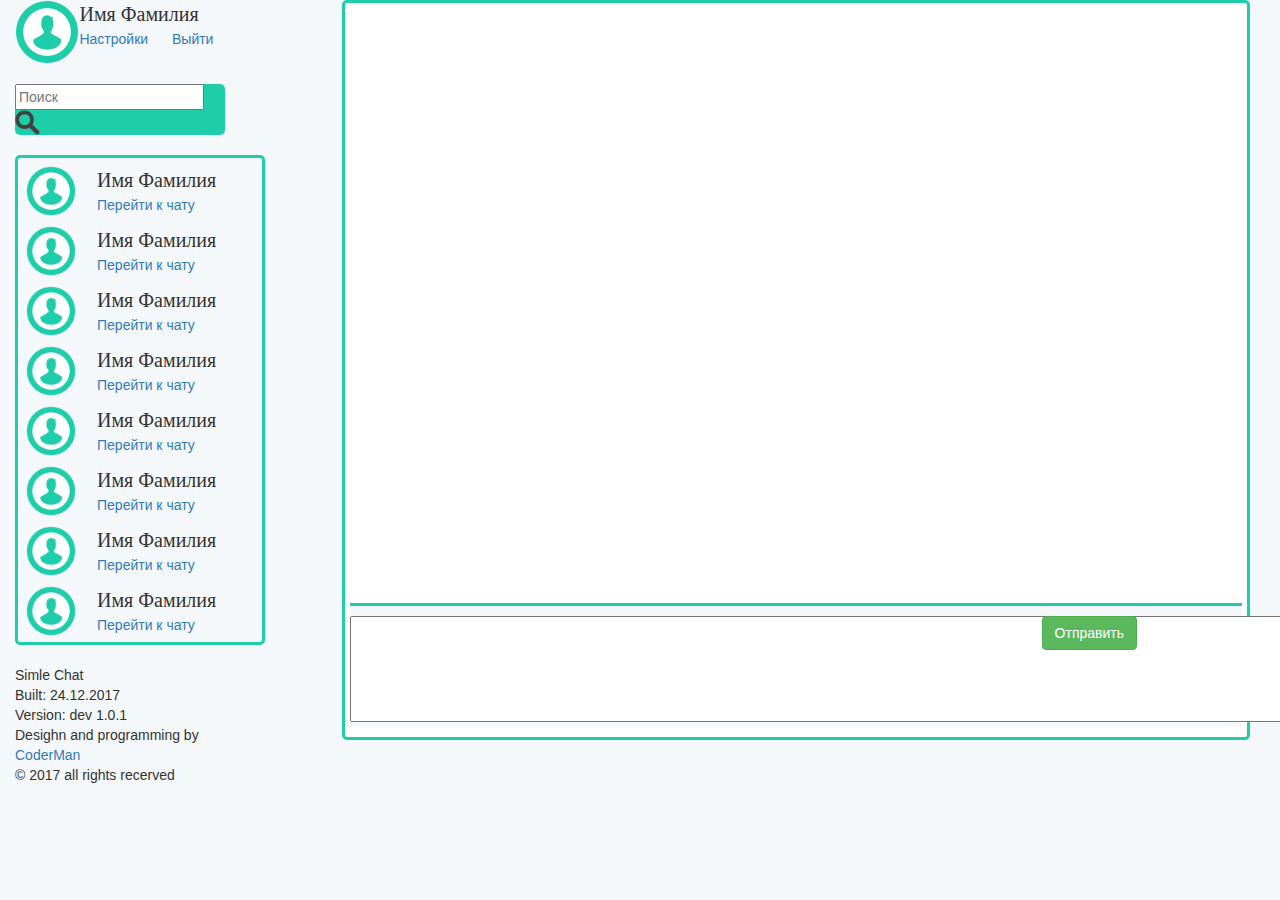
<file: index.html>
<!DOCTYPE html>
<html lang="ru">
  <head>
    <meta charset="utf-8">
    <meta http-equiv="X-UA-Compatible" content="IE=edge">
    <meta name="viewport" content="width=device-width, initial-scale=1">
    <!-- The above 3 meta tags *must* come first in the head; any other head content must come *after* these tags -->
    <title>Simple Chat</title>

    <!-- Bootstrap -->
    <link href="css/bootstrap.min.css" rel="stylesheet">
    <link rel="stylesheet" href="css/main.css">

  </head>
  <body>
    
    <div class="container-fluid">
       <div class="col col-md-2 right-menu">
            <div class="row">
                <div class="user">
                   <div class="row">
                        <div class="col col-md-4">
                            <img src="src/user.png" alt="user" width="64px" height="64px">
                        </div>
                        <div class="col col-md-8">
                            <div class="row user-name">
                                <span>Имя Фамилия</span>
                            </div>
                            <div class="row user-set">
                                <a href="#">Настройки</a>
                                <a href="#">Выйти</a>
                            </div>
                        </div>
                    </div>
                </div>
            </div>
            <div class="row">
                <form action="">
                    <div class="search">
                        <input type="text" placeholder="Поиск">
                        <a href="#"><img src="src/search.PNG" alt="search" width="25px" height="25px"></a>
                    </div>
                </form>
            </div>
            <div class="row">
                <div class="chat-list">
                    <ul>
                        <li>
                            <div class="row">
                                <div class="col col-md-4">
                                    <img src="src/user.png" alt="avatar" width="50px" height="50px">
                                </div>
                                <div class="col col-md-8">
                                    <div class="row contact-name">
                                        <span>Имя Фамилия</span>
                                    </div>
                                    <div class="row contact-set">
                                        <a href="#">Перейти к чату</a>
                                    </div>
                                </div>
                            </div>
                        </li>
                        <li>
                            <div class="row">
                                <div class="col col-md-4">
                                    <img src="src/user.png" alt="avatar" width="50px" height="50px">
                                </div>
                                <div class="col col-md-8">
                                    <div class="row contact-name">
                                        <span>Имя Фамилия</span>
                                    </div>
                                    <div class="row contact-set">
                                        <a href="#">Перейти к чату</a>
                                    </div>
                                </div>
                            </div>
                        </li>
                        <li>
                            <div class="row">
                                <div class="col col-md-4">
                                    <img src="src/user.png" alt="avatar" width="50px" height="50px">
                                </div>
                                <div class="col col-md-8">
                                    <div class="row contact-name">
                                        <span>Имя Фамилия</span>
                                    </div>
                                    <div class="row contact-set">
                                        <a href="#">Перейти к чату</a>
                                    </div>
                                </div>
                            </div>
                        </li>
                        <li>
                            <div class="row">
                                <div class="col col-md-4">
                                    <img src="src/user.png" alt="avatar" width="50px" height="50px">
                                </div>
                                <div class="col col-md-8">
                                    <div class="row contact-name">
                                        <span>Имя Фамилия</span>
                                    </div>
                                    <div class="row contact-set">
                                        <a href="#">Перейти к чату</a>
                                    </div>
                                </div>
                            </div>
                        </li>
                        <li>
                            <div class="row">
                                <div class="col col-md-4">
                                    <img src="src/user.png" alt="avatar" width="50px" height="50px">
                                </div>
                                <div class="col col-md-8">
                                    <div class="row contact-name">
                                        <span>Имя Фамилия</span>
                                    </div>
                                    <div class="row contact-set">
                                        <a href="#">Перейти к чату</a>
                                    </div>
                                </div>
                            </div>
                        </li>
                        <li>
                            <div class="row">
                                <div class="col col-md-4">
                                    <img src="src/user.png" alt="avatar" width="50px" height="50px">
                                </div>
                                <div class="col col-md-8">
                                    <div class="row contact-name">
                                        <span>Имя Фамилия</span>
                                    </div>
                                    <div class="row contact-set">
                                        <a href="#">Перейти к чату</a>
                                    </div>
                                </div>
                            </div>
                        </li>
                        <li>
                            <div class="row">
                                <div class="col col-md-4">
                                    <img src="src/user.png" alt="avatar" width="50px" height="50px">
                                </div>
                                <div class="col col-md-8">
                                    <div class="row contact-name">
                                        <span>Имя Фамилия</span>
                                    </div>
                                    <div class="row contact-set">
                                        <a href="#">Перейти к чату</a>
                                    </div>
                                </div>
                            </div>
                        </li>
                        <li>
                            <div class="row">
                                <div class="col col-md-4">
                                    <img src="src/user.png" alt="avatar" width="50px" height="50px">
                                </div>
                                <div class="col col-md-8">
                                    <div class="row contact-name">
                                        <span>Имя Фамилия</span>
                                    </div>
                                    <div class="row contact-set">
                                        <a href="#">Перейти к чату</a>
                                    </div>
                                </div>
                            </div>
                        </li>
                        <li>
                            <div class="row">
                                <div class="col col-md-4">
                                    <img src="src/user.png" alt="avatar" width="50px" height="50px">
                                </div>
                                <div class="col col-md-8">
                                    <div class="row contact-name">
                                        <span>Имя Фамилия</span>
                                    </div>
                                    <div class="row contact-set">
                                        <a href="#">Перейти к чату</a>
                                    </div>
                                </div>
                            </div>
                        </li>
                        <li>
                            <div class="row">
                                <div class="col col-md-4">
                                    <img src="src/user.png" alt="avatar" width="50px" height="50px">
                                </div>
                                <div class="col col-md-8">
                                    <div class="row contact-name">
                                        <span>Имя Фамилия</span>
                                    </div>
                                    <div class="row contact-set">
                                        <a href="#">Перейти к чату</a>
                                    </div>
                                </div>
                            </div>
                        </li>
                        <li>
                            <div class="row">
                                <div class="col col-md-4">
                                    <img src="src/user.png" alt="avatar" width="50px" height="50px">
                                </div>
                                <div class="col col-md-8">
                                    <div class="row contact-name">
                                        <span>Имя Фамилия</span>
                                    </div>
                                    <div class="row contact-set">
                                        <a href="#">Перейти к чату</a>
                                    </div>
                                </div>
                            </div>
                        </li>
                        <li>
                            <div class="row">
                                <div class="col col-md-4">
                                    <img src="src/user.png" alt="avatar" width="50px" height="50px">
                                </div>
                                <div class="col col-md-8">
                                    <div class="row contact-name">
                                        <span>Имя Фамилия</span>
                                    </div>
                                    <div class="row contact-set">
                                        <a href="#">Перейти к чату</a>
                                    </div>
                                </div>
                            </div>
                        </li>
                        <li>
                            <div class="row">
                                <div class="col col-md-4">
                                    <img src="src/user.png" alt="avatar" width="50px" height="50px">
                                </div>
                                <div class="col col-md-8">
                                    <div class="row contact-name">
                                        <span>Имя Фамилия</span>
                                    </div>
                                    <div class="row contact-set">
                                        <a href="#">Перейти к чату</a>
                                    </div>
                                </div>
                            </div>
                        </li>
                        <li>
                            <div class="row">
                                <div class="col col-md-4">
                                    <img src="src/user.png" alt="avatar" width="50px" height="50px">
                                </div>
                                <div class="col col-md-8">
                                    <div class="row contact-name">
                                        <span>Имя Фамилия</span>
                                    </div>
                                    <div class="row contact-set">
                                        <a href="#">Перейти к чату</a>
                                    </div>
                                </div>
                            </div>
                        </li>
                        <li>
                            <div class="row">
                                <div class="col col-md-4">
                                    <img src="src/user.png" alt="avatar" width="50px" height="50px">
                                </div>
                                <div class="col col-md-8">
                                    <div class="row contact-name">
                                        <span>Имя Фамилия</span>
                                    </div>
                                    <div class="row contact-set">
                                        <a href="#">Перейти к чату</a>
                                    </div>
                                </div>
                            </div>
                        </li>
                        <li>
                            <div class="row">
                                <div class="col col-md-4">
                                    <img src="src/user.png" alt="avatar" width="50px" height="50px">
                                </div>
                                <div class="col col-md-8">
                                    <div class="row contact-name">
                                        <span>Имя Фамилия</span>
                                    </div>
                                    <div class="row contact-set">
                                        <a href="#">Перейти к чату</a>
                                    </div>
                                </div>
                            </div>
                        </li>
                        <li>
                            <div class="row">
                                <div class="col col-md-4">
                                    <img src="src/user.png" alt="avatar" width="50px" height="50px">
                                </div>
                                <div class="col col-md-8">
                                    <div class="row contact-name">
                                        <span>Имя Фамилия</span>
                                    </div>
                                    <div class="row contact-set">
                                        <a href="#">Перейти к чату</a>
                                    </div>
                                </div>
                            </div>
                        </li>
                        <li>
                            <div class="row">
                                <div class="col col-md-4">
                                    <img src="src/user.png" alt="avatar" width="50px" height="50px">
                                </div>
                                <div class="col col-md-8">
                                    <div class="row contact-name">
                                        <span>Имя Фамилия</span>
                                    </div>
                                    <div class="row contact-set">
                                        <a href="#">Перейти к чату</a>
                                    </div>
                                </div>
                            </div>
                        </li>
                        <li>
                            <div class="row">
                                <div class="col col-md-4">
                                    <img src="src/user.png" alt="avatar" width="50px" height="50px">
                                </div>
                                <div class="col col-md-8">
                                    <div class="row contact-name">
                                        <span>Имя Фамилия</span>
                                    </div>
                                    <div class="row contact-set">
                                        <a href="#">Перейти к чату</a>
                                    </div>
                                </div>
                            </div>
                        </li>
                        
                    </ul>
                </div>
            </div>
            <div class="row">
                <span>
                    Simle Chat <br>
                    Built: 24.12.2017 <br>
                    Version: dev 1.0.1 <br>
                    Desighn and programming by <a href="https://github.com/CoderMan2016">CoderMan</a> <br>
                    © 2017 all rights recerved
                </span>
            </div>
        </div>
        <div class="col col-md-1"></div>
        <div class="col col-md-9">
            <div class="chat">
                <div class="row">
                    <div class="chat-text">
                        
                    </div>
                </div>
                <div class="row">
                    <div class="chat-send">
                        <form action="">
                            <div class="row">
                                <div class="col col-md-9">
                                    <textarea name="message" id="" cols="120" rows="5"></textarea>
                                </div>
                                <div class="col col-md-3">
                                    <input type="submit" class="btn btn-success" value="Отправить">
                                </div>
                            </div>
                        </form>
                    </div>
                </div>
            </div>
        </div>
    </div>

    <!-- jQuery (necessary for Bootstrap's JavaScript plugins) -->
    <script src="https://ajax.googleapis.com/ajax/libs/jquery/1.12.4/jquery.min.js"></script>
    <!-- Include all compiled plugins (below), or include individual files as needed -->
    <script src="js/bootstrap.min.js"></script>
  </body>
</html>
</file>
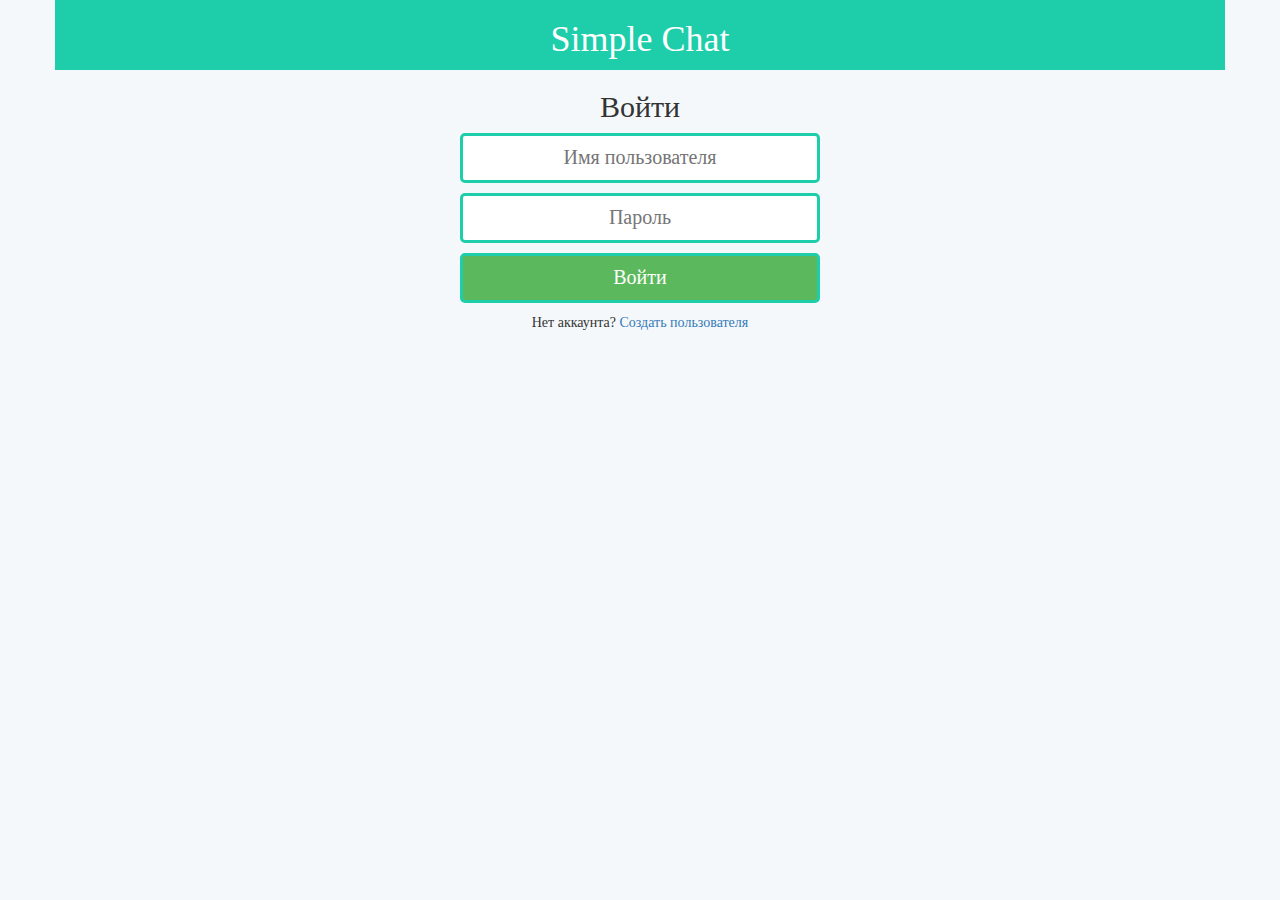
<file: login.html>
<!DOCTYPE html>
<html lang="ru">
  <head>
    <meta charset="utf-8">
    <meta http-equiv="X-UA-Compatible" content="IE=edge">
    <meta name="viewport" content="width=device-width, initial-scale=1">
    <!-- The above 3 meta tags *must* come first in the head; any other head content must come *after* these tags -->
    <title>Simple Chat | Login</title>

    <!-- Bootstrap -->
    <link href="css/bootstrap.min.css" rel="stylesheet">
    <link rel="stylesheet" href="css/main.css">
   
    <!-- HTML5 shim and Respond.js for IE8 support of HTML5 elements and media queries -->
    <!-- WARNING: Respond.js doesn't work if you view the page via file:// -->
    <!--[if lt IE 9]>
      <script src="https://oss.maxcdn.com/html5shiv/3.7.3/html5shiv.min.js"></script>
      <script src="https://oss.maxcdn.com/respond/1.4.2/respond.min.js"></script>
    <![endif]-->
  </head>
  <body>
    
    <div class="container">
        <div class="row header">
            <h1>Simple Chat</h1>
        </div>
        <div class="row">
            <div class="col col-md-4"></div>
            <div class="col col-md-4">
               <div class="form-auth">
                    <form action="">
                        <h2>Войти</h2>
                        <input type="text" placeholder="Имя пользователя">
                        <input type="password" placeholder="Пароль">
                        <input type="submit" class="btn btn-success" value="Войти">
                        <p>Нет аккаунта? <a href="register.html">Создать пользователя</a></p>
                    </form>
                </div>
            </div>
            <div class="col col-md-4"></div>
        </div>
    </div>
    <!-- jQuery (necessary for Bootstrap's JavaScript plugins) -->
    <script src="https://ajax.googleapis.com/ajax/libs/jquery/1.12.4/jquery.min.js"></script>
    <!-- Include all compiled plugins (below), or include individual files as needed -->
    <script src="js/bootstrap.min.js"></script>
  </body>
</html>
</file>
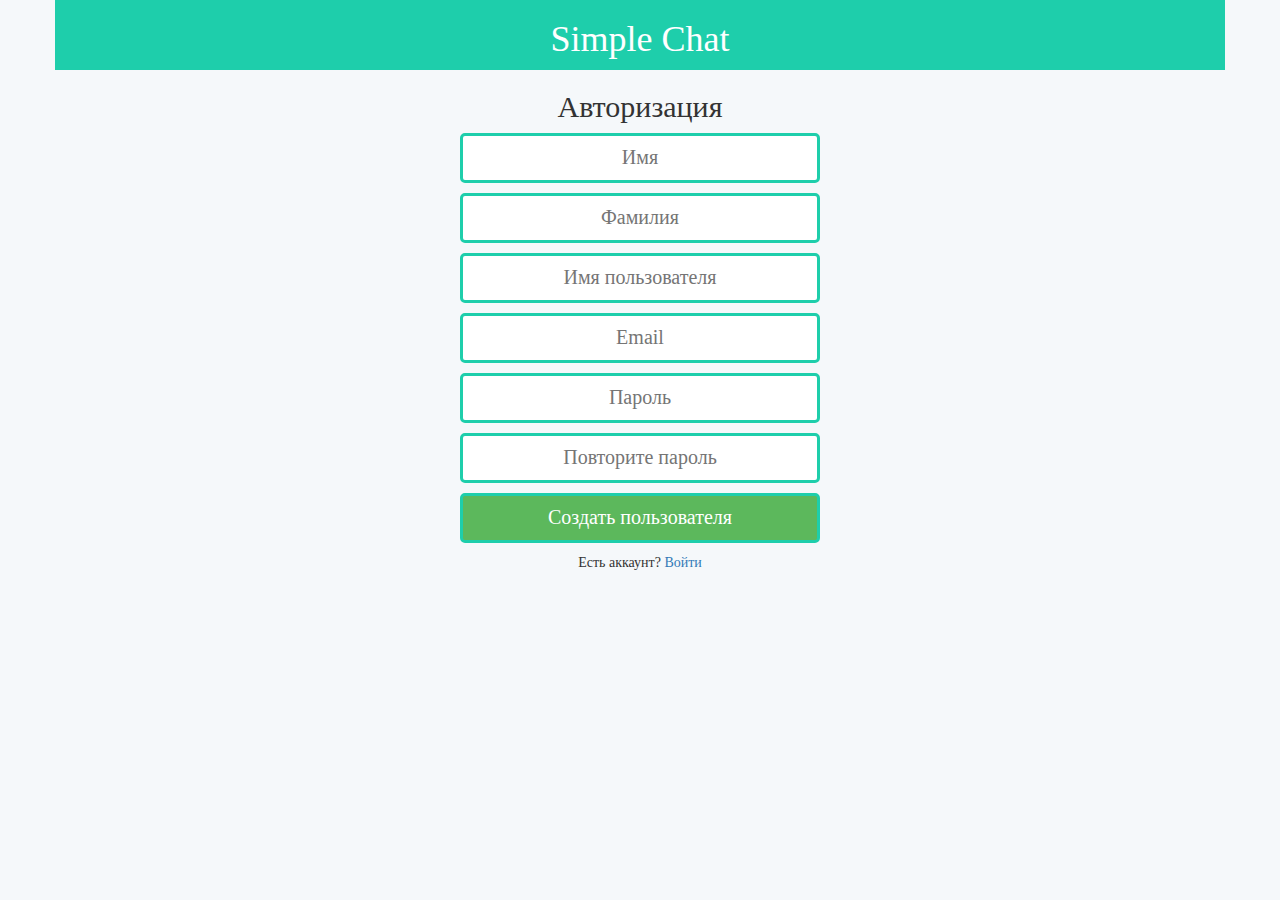
<file: register.html>
<!DOCTYPE html>
<html lang="ru">
  <head>
    <meta charset="utf-8">
    <meta http-equiv="X-UA-Compatible" content="IE=edge">
    <meta name="viewport" content="width=device-width, initial-scale=1">
    <!-- The above 3 meta tags *must* come first in the head; any other head content must come *after* these tags -->
    <title>Simple Chat | Register</title>

    <!-- Bootstrap -->
    <link href="css/bootstrap.min.css" rel="stylesheet">
    <link rel="stylesheet" href="css/main.css">
       
    <!-- HTML5 shim and Respond.js for IE8 support of HTML5 elements and media queries -->
    <!-- WARNING: Respond.js doesn't work if you view the page via file:// -->
    <!--[if lt IE 9]>
      <script src="https://oss.maxcdn.com/html5shiv/3.7.3/html5shiv.min.js"></script>
      <script src="https://oss.maxcdn.com/respond/1.4.2/respond.min.js"></script>
    <![endif]-->
  </head>
  <body>
    
    <div class="container">
        <div class="row header">
            <h1>Simple Chat</h1>
        </div>
        <div class="row">
            <div class="col col-md-4"></div>
            <div class="col col-md-4">
               <div class="form-auth">
                    <form action="">
                        <h2>Авторизация</h2>
                        <input type="text" placeholder="Имя">
                        <input type="text" placeholder="Фамилия">
                        <input type="text" placeholder="Имя пользователя">
                        <input type="text" placeholder="Email">
                        <input type="password" placeholder="Пароль">
                        <input type="password" placeholder="Повторите пароль">
                        <input type="submit" class="btn btn-success" value="Создать пользователя">
                        <p>Есть аккаунт? <a href="login.html">Войти</a></p>
                    </form>
                </div>
            </div>
            <div class="col col-md-4"></div>
        </div>
    </div>
   
    <!-- jQuery (necessary for Bootstrap's JavaScript plugins) -->
    <script src="https://ajax.googleapis.com/ajax/libs/jquery/1.12.4/jquery.min.js"></script>
    <!-- Include all compiled plugins (below), or include individual files as needed -->
    <script src="js/bootstrap.min.js"></script>
  </body>
</html>
</file>
<file: css/main.css>
html,body{
    width: 100%;
    height: 100%;
    overflow: hidden;
    background-color: #F5F8FA;
}

ul{
    list-style: none;
    padding: 8px;
}
ul>li{
    padding-bottom: 10px;
}

.user-name{
    font-family: cursive;
    font-size: 20px;
}

.contact-name{
    font-family: cursive;
    font-size: 20px;
}

.contact-set>a{
    text-decoration: none;
}

.contact-set{
    
}



.user-set>a{
    text-decoration: none;
    padding-right: 20px;
}

/*стили блока чатов*/

.chat-list{
    width: 250px;
    height: 490px;
    overflow: auto;
    border: 3px solid #1ECEAB;
    border-radius: 5px;
}

.chat-list::-webkit-scrollbar { 
    display: none; 
}

.search{
    background-color: #1ECEAB;
    width: 210px;
    border-radius: 5px;
}

.right-menu>div.row{
    padding-bottom: 20px;
}

.search-d{
    padding-top: 5px;
    padding-bottom: 10px;
}

.chat{
    height: 740px;
    border: 3px solid #1ECEAB;
    border-radius: 5px;
    background-color: #fff;
}

.chat-text{
    height: 600px;
    width: 100%;
}

.chat-send{
    margin-left: 20px;
    margin-right: 20px;
    padding-top: 10px;
    background-color: #F5F8FA;
    border-top: 3px solid #1ECEAB;
}

.form-auth{
    text-align: center;
    font-family: cursive;
}

.form-auth>form>input{
    width: 100%;
    height: 50px;
    margin-bottom: 10px;
    border: 3px solid #1ECEAB;
    border-radius: 5px;
    text-align: center;
    font-size: 20px;
}

.header{
    text-align: center;
    background-color: #1ECEAB;
    color: white;
    font-family: cursive;
}

.bot{
    text-align: center;
}

.bottom{
    position: relative;
    top: 340px;
}
</file>
